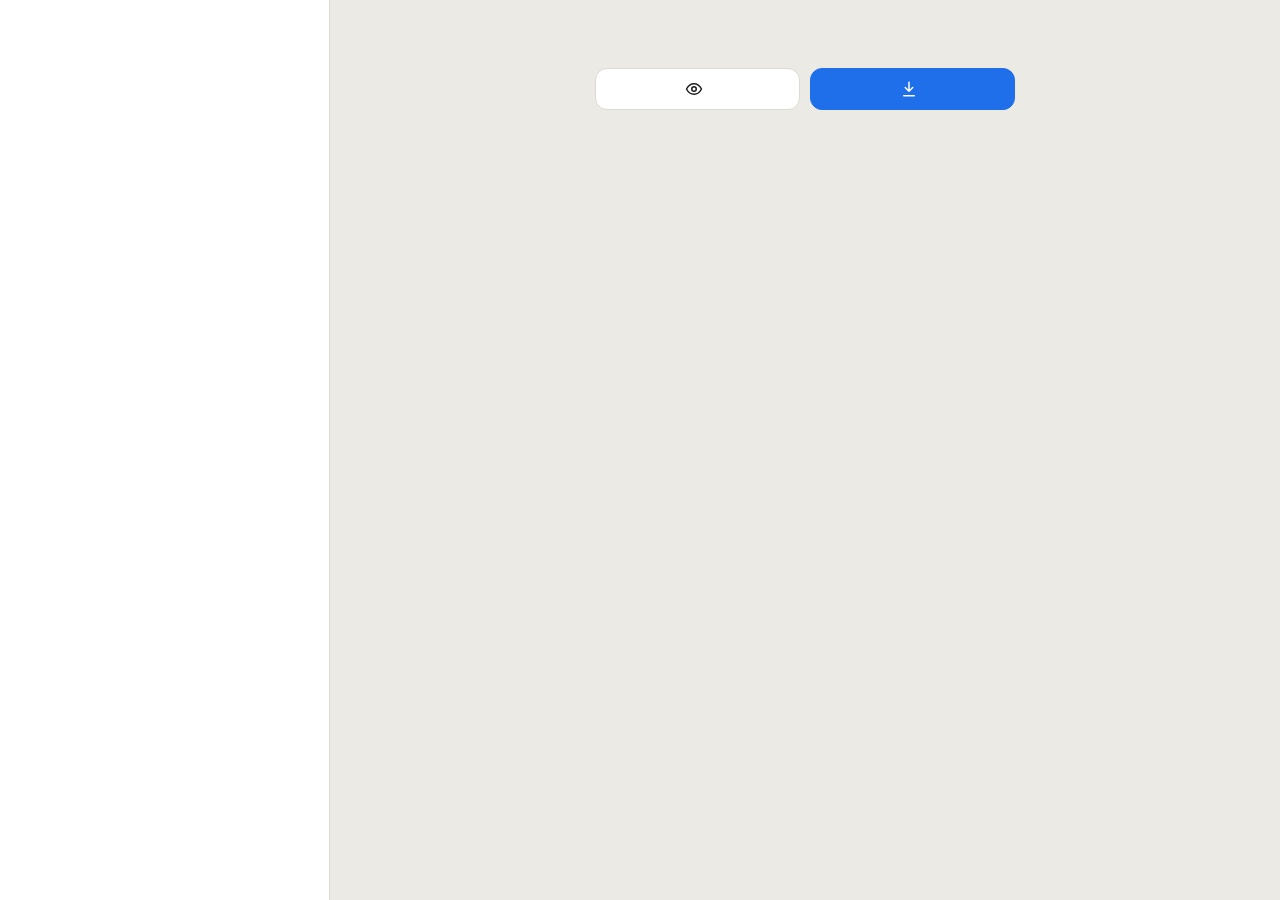
<file: filament_tool/static/filament_labels.html>
<!doctype html>
<html lang="__LANG__"><head><meta charset="utf-8"><title>__TITLE__</title>
<meta name="viewport" content="width=device-width,initial-scale=1">
<link rel="icon" href="/static/favicon-32.png">
<style>
:root { --accent: #d81b78; --ink: #1d1d1b; --quiet: #6b6a65; --line: #dddad3; --bg: #eceae5; --card: #fff; --blue: #1f6feb; }
* { box-sizing: border-box; }
body { margin: 0; font-family: -apple-system, system-ui, "Segoe UI", sans-serif; color: var(--ink); background: var(--bg); }
.app { display: grid; grid-template-columns: 330px 1fr; min-height: 100vh; }
.side { background: var(--card); border-right: 1px solid var(--line); padding: 18px 18px 30px; position: sticky; top: 0; height: 100vh; overflow-y: auto; }
.side h1 { font-size: 20px; margin: 0 0 2px; display: flex; align-items: center; gap: 8px; }
.side h1 img { width: 26px; height: 26px; }
.back { display: inline-block; margin: 0 0 10px; font-size: 14px; color: var(--blue); text-decoration: none; }
.back:hover { text-decoration: underline; }
.side .sub { color: var(--quiet); font-size: 13px; line-height: 1.4; }
.grp { margin-top: 18px; }
.grp > b { display: block; font-size: 12px; text-transform: uppercase; letter-spacing: .06em; color: var(--quiet); margin-bottom: 8px; }
.chips { display: flex; flex-wrap: wrap; gap: 6px; }
.chip { font: inherit; font-size: 14px; padding: 6px 12px; border: 1px solid var(--line); border-radius: 999px; background: #f6f5f2; color: var(--ink); cursor: pointer; }
.chip.on { background: var(--accent); border-color: var(--accent); color: #fff; }
.chip.busy { opacity: .6; cursor: progress; }
.row { display: flex; align-items: center; justify-content: space-between; gap: 10px; padding: 7px 0; font-size: 14px; }
.row + .row { border-top: 1px solid #efede8; }
.row input[type=number] { width: 70px; font: inherit; padding: 5px 8px; border: 1px solid var(--line); border-radius: 8px; text-align: right; }
.row .unit { color: var(--quiet); font-size: 13px; margin-left: 4px; }
.sw { position: relative; width: 40px; height: 24px; flex: none; }
.sw input { position: absolute; opacity: 0; inset: 0; margin: 0; cursor: pointer; z-index: 1; }
.sw i { position: absolute; inset: 0; border-radius: 12px; background: #d4d2cc; transition: background .15s; }
.sw i::after { content: ""; position: absolute; left: 3px; top: 3px; width: 18px; height: 18px; border-radius: 50%; background: #fff; box-shadow: 0 1px 2px #0003; transition: transform .15s; }
.sw input:checked + i { background: var(--accent); }
.sw input:checked + i::after { transform: translateX(16px); }
.sw input:disabled + i { opacity: .4; }
.custom { display: flex; gap: 8px; align-items: center; margin-top: 8px; font-size: 14px; }
.custom input { width: 64px; font: inherit; padding: 5px 8px; border: 1px solid var(--line); border-radius: 8px; text-align: right; }
.hint { margin-top: 10px; font-size: 12.5px; color: var(--quiet); line-height: 1.45; }
.reset { font: inherit; font-size: 13px; color: var(--quiet); background: none; border: 0; text-decoration: underline; cursor: pointer; padding: 0; margin-top: 14px; }
.main { padding: 28px; display: flex; flex-direction: column; align-items: center; gap: 16px; }
.info { color: var(--quiet); font-size: 13px; margin: 0; align-self: stretch; }
.tile { flex: none; background: #fff; box-shadow: 0 4px 24px #0002; border-radius: 10px; overflow: hidden; line-height: 0; margin-top: 8px; }
.tile canvas { display: block; width: 100%; height: 100%; }
body.loading .tile { opacity: .5; transition: opacity .2s; }
.outbar { display: flex; gap: 10px; width: 100%; max-width: 420px; }
.outbar button { flex: 1; display: inline-flex; align-items: center; justify-content: center; gap: 8px; font: inherit; font-size: 15px; font-weight: 600;
  padding: 11px 14px; border-radius: 12px; border: 1px solid var(--line); background: var(--card); color: var(--ink); cursor: pointer; }
.outbar button.primary { background: var(--blue); border-color: var(--blue); color: #fff; }
.outbar button:disabled { opacity: .5; cursor: progress; }
.outbar svg { width: 18px; height: 18px; flex: none; }
/* phone: the label preview with its buttons stays on top, the settings scroll below it */
@media screen and (max-width: 800px) {
  .app { display: flex; flex-direction: column; }
  .main { order: -1; position: sticky; top: 0; z-index: 5; background: var(--bg); padding: 12px 14px 14px; gap: 10px; border-bottom: 1px solid var(--line); }
  .info { text-align: center; }
  .tile { margin-top: 0; }
  .side { position: static; height: auto; border-right: 0; }
}
</style></head><body>
<div class="app">
  <aside class="side" id="side"></aside>
  <main class="main">
    <p class="info" id="info"></p>
    <div class="tile" id="tile"></div>
    <div class="outbar">
      <button id="view"><svg viewBox="0 0 24 24" fill="none" stroke="currentColor" stroke-width="2" stroke-linecap="round" stroke-linejoin="round"><path d="M2 12s3.6-7 10-7 10 7 10 7-3.6 7-10 7S2 12 2 12z"/><circle cx="12" cy="12" r="3"/></svg><span></span></button>
      <button id="dl" class="primary"><svg viewBox="0 0 24 24" fill="none" stroke="currentColor" stroke-width="2" stroke-linecap="round" stroke-linejoin="round"><path d="M12 3v12M7 10l5 5 5-5M5 21h14"/></svg><span></span></button>
    </div>
  </main>
</div>
<script>
const D = __DATA__, T = (k, ...a) => (D.T[k] || k).replace(/\{(\d)\}/g, (_, i) => a[i]);
// common sizes of label printer rolls (Phomemo, Niimbot, Zebra: 40×30 and 50×30; Brother DK-11209: 62×29), long side first
const SIZES = { a: [40, 30], b: [50, 30], c: [62, 29] };
const DEF = { size: "a", w: 40, h: 30, port: false, pad: 1.5,
  brand: true, line: true, cname: true, no: true, hex: true, dry: true, swatch: true, qr: true, mono: true };
let S = { ...DEF };
try { S = { ...DEF, ...JSON.parse(localStorage.getItem("filamentLabelSettings") || "{}") }; } catch (e) {}
const save = () => { try { localStorage.setItem("filamentLabelSettings", JSON.stringify(S)); } catch (e) {} };
const esc = (s) => String(s ?? "").replace(/[&<>"]/g, (c) => ({ "&": "&amp;", "<": "&lt;", ">": "&gt;", '"': "&quot;" })[c]);
const clamp = (v, lo, hi, d) => { v = parseFloat(String(v).replace(",", ".")); return isNaN(v) ? d : Math.min(hi, Math.max(lo, v)); };
// label size: sizes are kept lying (long side first), portrait stands them upright
const dims = () => { const a = Math.max(S.w, S.h), b = Math.min(S.w, S.h); return S.port ? [b, a] : [a, b]; };
const hexText = (it) => (it.colors.length > 1 ? it.colors : [it.hex]).filter(Boolean).join(" ");

function sw(key, label, dis) {
  return `<label class="row"><span>${esc(label)}</span><span class="sw"><input type="checkbox" data-k="${key}" ${S[key] ? "checked" : ""} ${dis ? "disabled" : ""}><i></i></span></label>`;
}
function num(key, label, lo, hi, step, unit) {
  return `<label class="row"><span>${esc(label)}</span><span><input type="number" data-n="${key}" min="${lo}" max="${hi}" step="${step}" value="${S[key]}"><span class="unit">${unit || ""}</span></span></label>`;
}
function drawSide() {
  const it = D.item;
  $side.innerHTML = `<a class="back" href="/#filament=${it.id}" translate="no">‹ PixxelSpool</a><h1><img src="/static/logo.svg" alt="">${esc(T("Filament label"))}</h1>
    <p class="sub"><b>${esc(it.line)} ${esc(it.name)}</b><br>${esc(T("Label for this filament, made for a label printer. The QR code opens the filament in PixxelSpool."))}</p>
    <div class="grp"><b>${esc(T("Size"))}</b><div class="chips">${Object.entries(SIZES).map(([k, [a, b]]) => `<button class="chip ${S.size === k ? "on" : ""}" data-size="${k}">${S.port ? `${b}×${a}` : `${a}×${b}`}</button>`).join("")}
      <button class="chip ${S.size === "x" ? "on" : ""}" data-size="x">${esc(T("Custom"))}</button></div>
      ${S.size === "x" ? `<div class="custom"><input type="number" data-n="w" min="15" max="120" step="1" value="${Math.max(S.w, S.h)}"> × <input type="number" data-n="h" min="12" max="120" step="1" value="${Math.min(S.w, S.h)}"> mm</div>` : ""}</div>
    <div class="grp"><b>${esc(T("Orientation"))}</b><div class="chips">
      <button class="chip ${S.port ? "" : "on"}" data-port="0">${esc(T("Landscape"))}</button><button class="chip ${S.port ? "on" : ""}" data-port="1">${esc(T("Portrait"))}</button></div></div>
    <div class="grp"><b>${esc(T("Content"))}</b>
      ${sw("brand", T("Brand"))}${sw("line", T("Line"))}${sw("cname", T("Color name"))}${sw("no", T("Article number"))}${sw("hex", T("Hex code"))}${sw("dry", T("Drying"))}
      ${sw("swatch", T("Color field"), S.mono)}${sw("qr", T("QR code"))}
      ${S.qr && D.bases.length > 1 ? `<div class="row"><span>${esc(T("QR code opens"))}</span></div>
        <div class="chips">${D.bases.map((b) => `<button class="chip ${D.addr === b.key ? "on" : ""}" data-addr="${esc(b.key)}" title="${esc(b.url)}">${esc(b.url.replace(/^https?:\/\//, "").replace(/\/$/, ""))}</button>`).join("")}</div>
        <p class="hint">${esc(T("The .local name keeps working when the router gives PixxelSpool a new IP address."))}</p>` : ""}
      <label class="row"><span>${esc(T("Logo in the QR code"))}</span><span class="sw"><input type="checkbox" id="logo" ${D.logo ? "checked" : ""} ${S.qr ? "" : "disabled"}><i></i></span></label></div>
    <div class="grp"><b>${esc(T("Look"))}</b>
      ${sw("mono", T("Black only (thermal printer)"))}${num("pad", T("Inner margin"), 0, 6, 0.5, "mm")}</div>
    <p class="hint">${esc(T("“View” opens the label as a PDF in exactly the label size. From there, share it to the app of your label printer (e.g. Niimbot or Labelife) or print it."))}</p>
    <button class="reset" id="reset">${esc(T("Reset settings"))}</button>`;
  $side.querySelectorAll("[data-size]").forEach((b) => (b.onclick = () => { S.size = b.dataset.size; if (SIZES[S.size]) [S.w, S.h] = SIZES[S.size]; upd(true); }));
  $side.querySelectorAll("[data-port]").forEach((b) => (b.onclick = () => { S.port = b.dataset.port === "1"; upd(true); }));
  $side.querySelectorAll("[data-k]").forEach((i) => (i.onchange = () => { S[i.dataset.k] = i.checked; upd(true); }));
  $side.querySelectorAll("[data-n]").forEach((i) => (i.onchange = () => {
    const k = i.dataset.n, r = { w: [15, 120, 40], h: [12, 120, 30], pad: [0, 6, 1.5] }[k];
    S[k] = clamp(i.value, ...r); i.value = S[k]; upd(false);
  }));
  $side.querySelectorAll("[data-addr]").forEach((b) => (b.onclick = () => { b.classList.add("busy"); refetch("addr", b.dataset.addr); }));
  const lg = $side.querySelector("#logo");
  lg.onchange = () => refetch("logo", lg.checked ? 1 : 0);
  $side.querySelector("#reset").onclick = () => { S = { ...DEF }; upd(true); };
}
// a new QR code (other address, logo on or off) comes from the server: fetch it in the background
async function refetch(key, val) {
  save();
  const u = new URL(location.href); u.searchParams.set(key, val);
  const j = new URL(u); j.searchParams.set("fmt", "json");
  document.body.classList.add("loading");
  try {
    const r = await fetch(j, { cache: "no-store", credentials: "same-origin" });
    if (!r.ok) throw new Error(r.status);
    Object.assign(D, await r.json());
    try { history.replaceState(null, "", u); } catch (e) {}
    document.body.classList.remove("loading"); drawSide(); draw();
  } catch (e) { location.href = u.href; }
}
function upd(side) { save(); if (side) drawSide(); draw(); }

// ---------------------------------------------------------------- the label, drawn on a canvas
// The same picture is the preview and the PDF, so what you see is what the label printer gets.
const K = 20;                       // pixels per mm (about 500 dpi, sharper than any label printer)
const SANS = 'system-ui, -apple-system, "Segoe UI", Roboto, Helvetica, Arial, sans-serif';
const cv = document.createElement("canvas"), ctx = cv.getContext("2d");
const imgs = new Map();
function loadImg(src) {
  if (!imgs.has(src)) imgs.set(src, new Promise((res, rej) => { const i = new Image(); i.onload = () => res(i); i.onerror = rej; i.src = src; }));
  return imgs.get(src);
}
// SVGs without a size draw as 0 × 0 in some browsers: give them one
const svgImg = (svg) => loadImg("data:image/svg+xml;charset=utf-8," + encodeURIComponent(svg.replace("<svg ", '<svg width="600" height="600" ')));
let logoSvg = null;
async function logoImg() {
  if (logoSvg === null) logoSvg = await fetch("/static/logo-round.svg").then((r) => r.text()).catch(() => "");
  return logoSvg ? svgImg(logoSvg) : null;
}
function font(weight, mm, spacing) {
  ctx.font = `${weight} ${(mm * K).toFixed(1)}px ${SANS}`;
  if ("letterSpacing" in ctx) ctx.letterSpacing = spacing ? `${(mm * K * spacing).toFixed(1)}px` : "0px";
}
const width = (s) => ctx.measureText(s).width / K;            // in mm, for the current font
function wrap(text, maxW) {                                     // whole words only
  const lines = []; let cur = "";
  for (const w of text.split(/\s+/).filter(Boolean)) {
    const t = cur ? cur + " " + w : w;
    if (!cur || width(t) <= maxW) cur = t; else { lines.push(cur); cur = w; }
  }
  if (cur) lines.push(cur);
  return lines;
}
// font size and lines of one text: one line while it stays big enough, otherwise up to n lines
function fitText(b, start, maxW) {
  let s = start;
  font(b.weight, s, b.spacing);
  const min1 = b.n > 1 ? start * 0.72 : 0.8;
  while (width(b.text) > maxW && s > min1) { s -= 0.05; font(b.weight, s, b.spacing); }
  if (width(b.text) <= maxW || b.n === 1) return { size: s, lines: [b.text] };
  for (s = start; s > 0.8; s -= 0.05) {
    font(b.weight, s, b.spacing);
    const ls = wrap(b.text, maxW);
    if (ls.length <= b.n && ls.every((l) => width(l) <= maxW)) return { size: s, lines: ls };
  }
  font(b.weight, 0.8, b.spacing);
  return { size: 0.8, lines: wrap(b.text, maxW).slice(0, b.n) };
}
function fitBlocks(defs, maxW, base, sc) {
  return defs.map((d) => {
    if (d.bar) return { ...d, height: base * 0.7 * sc };
    const f = fitText(d, base * d.k * sc, maxW);
    return { ...d, ...f, height: f.lines.length * f.size * d.lh };
  });
}
const colHeight = (bs, gap) => bs.reduce((a, b) => a + b.height, 0) + gap * Math.max(0, bs.length - 1);
function paintBlocks(bs, x, y, maxW, gap, center) {
  ctx.textBaseline = "middle"; ctx.textAlign = center ? "center" : "left";
  for (const b of bs) {
    if (b.bar) {
      const bw = center ? maxW * 0.6 : maxW, bx = center ? x + (maxW - bw) / 2 : x;
      const r = [bx * K, y * K, bw * K, b.height * K];
      if (b.colors.length > 1) {
        const g = ctx.createLinearGradient(r[0], r[1], r[0] + r[2], r[1] + r[3]);
        b.colors.forEach((c, i) => g.addColorStop(i / (b.colors.length - 1), c));
        ctx.fillStyle = g;
      } else ctx.fillStyle = b.colors[0] || "#ccc";
      ctx.beginPath(); ctx.roundRect ? ctx.roundRect(...r, 0.6 * K) : ctx.rect(...r); ctx.fill();
      ctx.lineWidth = 0.2 * K; ctx.strokeStyle = "rgba(0,0,0,.2)"; ctx.stroke();
    } else {
      font(b.weight, b.size, b.spacing); ctx.fillStyle = b.color;
      b.lines.forEach((l, i) => ctx.fillText(l, (center ? x + maxW / 2 : x) * K, (y + (i + 0.5) * b.size * b.lh) * K));
    }
    y += b.height + gap;
  }
}
// the QR code is drawn from the server's SVG as shapes (dots and corner markers), not as a picture: it stays sharp, and a
// canvas with an SVG picture on it may not be read back in Safari (needed for the PDF)
function paintQr(svg, x, y, size, color) {
  const vb = (svg.match(/viewBox="([^"]+)"/) || [, "0 0 1 1"])[1].split(/\s+/).map(Number), f = size * K / vb[2];
  ctx.save(); ctx.translate(x * K, y * K); ctx.scale(f, f); ctx.translate(-vb[0], -vb[1]);
  ctx.fillStyle = S.mono ? "#000" : "#1a1a1a"; ctx.beginPath();
  for (const m of svg.matchAll(/M([\d.]+) ([\d.]+)a\.42/g)) { const cx = +m[1], cy = +m[2] + 0.42; ctx.moveTo(cx + 0.42, cy); ctx.arc(cx, cy, 0.42, 0, 2 * Math.PI); }
  ctx.fill();
  for (const m of svg.matchAll(/<rect x="([\d.-]+)" y="([\d.-]+)" width="([\d.]+)" height="([\d.]+)" rx="([\d.]+)" fill="([^"]+)"(?: stroke="[^"]*" stroke-width="([\d.]+)")?/g)) {
    const [, rx0, ry0, rw, rh, rr, fill, sw] = m, r = [+rx0, +ry0, +rw, +rh];
    ctx.beginPath(); ctx.roundRect ? ctx.roundRect(...r, +rr) : ctx.rect(...r);
    if (fill === "none") { ctx.lineWidth = +sw || 1; ctx.strokeStyle = color; ctx.stroke(); } else { ctx.fillStyle = color; ctx.fill(); }
  }
  ctx.restore();
}
let drawNo = 0, noLogo = false;
async function render() {
  const it = D.item, [w, h] = dims(), p = S.pad, stack = h > w * 1.15, no = ++drawNo;
  const logo = S.qr && D.logo && !noLogo ? await logoImg().catch(() => null) : null;
  if (no !== drawNo) return false;                                    // a newer drawing has started
  cv.width = Math.round(w * K); cv.height = Math.round(h * K);
  ctx.fillStyle = "#fff"; ctx.fillRect(0, 0, cv.width, cv.height);
  const ink = "#111", grey = S.mono ? "#111" : "#555", soft = S.mono ? "#111" : "#444";
  const cw = w - 2 * p, qside = Math.min(cw, h * 0.48);
  // font size the parts are measured against: portrait labels share the height left under the QR code
  const base = stack ? Math.min(w / 8, (h - (S.qr ? qside : 0) - 2 * p) / 6.5) : Math.min(h / 7.5, w / 5);
  const gap = base * 0.15;
  const dry = S.dry && it.dry ? `${T("Drying")} ${it.dry[0]} °C${it.dry[1] ? " · " + it.dry[1] + " h" : ""}` : "";
  const meta = [S.no ? it.no : "", S.hex ? hexText(it) : ""].filter(Boolean).join(" · ");
  const head = fitBlocks([
    S.brand && { text: it.brand.toUpperCase(), weight: 700, k: 0.6, n: 1, lh: 1.15, color: grey, spacing: 0.06 },
    S.line && { text: it.line, weight: 700, k: 0.95, n: 2, lh: 1.08, color: ink },
  ].filter(Boolean), cw, base, 1);
  if (head.length === 2 && head[0].size > head[1].size * 0.75) head[0].size = head[1].size * 0.75, head[0].height = head[0].size * head[0].lh;
  const headH = head.length ? colHeight(head, gap) + p * 0.6 : 0;
  const bodyY = p + headH, bodyH = h - p - bodyY;
  let q = 0, qx = 0, qy = 0, tx = p, tw = cw, ty = bodyY, th = bodyH;
  if (S.qr && !stack) { q = Math.max(0, Math.min(bodyH, w * 0.55)); qx = w - p - q; qy = bodyY + (bodyH - q) / 2; tw = cw - q - p; }
  if (S.qr && stack) { q = Math.max(0, Math.min(qside, bodyH)); qx = (w - q) / 2; qy = bodyY; ty = bodyY + q + p * 0.6; th = h - p - ty; }
  const defs = [
    S.cname && { text: it.name, weight: 800, k: 1.15, n: 3, lh: 1.05, color: ink },
    meta && { text: meta, weight: 500, k: 0.6, n: 1, lh: 1.15, color: soft },
    dry && { text: dry, weight: 500, k: 0.6, n: 1, lh: 1.15, color: soft },
    S.swatch && !S.mono && { bar: true, colors: it.colors.length ? it.colors : [it.hex] },
  ].filter(Boolean);
  let txt = [], sc = 1;                                               // shrink the text column until it fits its height
  for (; defs.length; sc -= 0.05) { txt = fitBlocks(defs, tw, base, sc); if (colHeight(txt, gap * sc) <= th + 0.01 || sc <= 0.4) break; }
  paintBlocks(head, p, p, cw, gap, stack);
  paintBlocks(txt, tx, ty + Math.max(0, (th - colHeight(txt, gap * sc)) / 2), tw, gap * sc, stack);
  if (S.qr && q > 0) {
    paintQr(it.qr, qx, qy, q, S.mono ? "#000" : "#d81b78");
    if (logo) { const l = q * 0.25; ctx.drawImage(logo, (qx + (q - l) / 2) * K, (qy + (q - l) / 2) * K, l * K, l * K); }
  }
  try { ctx.getImageData(0, 0, 1, 1); }
  catch (e) { if (logo) { noLogo = true; return render(); } }        // the browser locked the canvas because of the logo: without it
  if (S.mono) {                                                       // black only: turn the picture grey for the thermal printer
    const im = ctx.getImageData(0, 0, cv.width, cv.height), d = im.data;
    for (let i = 0; i < d.length; i += 4) d[i] = d[i + 1] = d[i + 2] = Math.round(d[i] * 0.299 + d[i + 1] * 0.587 + d[i + 2] * 0.114);
    ctx.putImageData(im, 0, 0);
  }
  return true;
}

// ---------------------------------------------------------------- PDF: one page in exactly the label size
async function pdfOf(w, h) {
  const W = cv.width, H = cv.height, px = ctx.getImageData(0, 0, W, H).data, grey = S.mono, n = grey ? 1 : 3;
  const raw = new Uint8Array(W * H * n);
  for (let i = 0, j = 0; i < px.length; i += 4) {
    if (grey) raw[j++] = px[i];
    else { raw[j++] = px[i]; raw[j++] = px[i + 1]; raw[j++] = px[i + 2]; }
  }
  let data = raw, filter = "";
  if (window.CompressionStream) {
    data = new Uint8Array(await new Response(new Blob([raw]).stream().pipeThrough(new CompressionStream("deflate"))).arrayBuffer());
    filter = "/Filter /FlateDecode ";
  }
  const pw = (w / 25.4 * 72).toFixed(3), ph = (h / 25.4 * 72).toFixed(3), enc = new TextEncoder(), parts = [], offs = [];
  let len = 0;
  const add = (x) => { const b = typeof x === "string" ? enc.encode(x) : x; parts.push(b); len += b.length; };
  const obj = (i, dict, stream) => {
    offs[i] = len; add(`${i} 0 obj\n${dict}\n`);
    if (stream) { add("stream\n"); add(stream); add("\nendstream\n"); }
    add("endobj\n");
  };
  const content = enc.encode(`q ${pw} 0 0 ${ph} 0 0 cm /Im0 Do Q\n`);
  const title = `${D.item.line} ${D.item.name}`.replace(/[^\x20-\x7e]/g, "?").replace(/[()\\]/g, "\\$&");
  add("%PDF-1.4\n"); add(new Uint8Array([0x25, 0xe2, 0xe3, 0xcf, 0xd3, 0x0a]));
  obj(1, "<< /Type /Catalog /Pages 2 0 R >>");
  obj(2, "<< /Type /Pages /Kids [3 0 R] /Count 1 >>");
  obj(3, `<< /Type /Page /Parent 2 0 R /MediaBox [0 0 ${pw} ${ph}] /Resources << /XObject << /Im0 4 0 R >> >> /Contents 5 0 R >>`);
  obj(4, `<< /Type /XObject /Subtype /Image /Width ${W} /Height ${H} /ColorSpace /${grey ? "DeviceGray" : "DeviceRGB"} /BitsPerComponent 8 ${filter}/Length ${data.length} >>`, data);
  obj(5, `<< /Length ${content.length} >>`, content);
  obj(6, `<< /Title (${title}) /Producer (PixxelSpool) >>`);
  const xref = len;
  add(`xref\n0 7\n0000000000 65535 f \n${[1, 2, 3, 4, 5, 6].map((i) => String(offs[i]).padStart(10, "0") + " 00000 n \n").join("")}`);
  add(`trailer\n<< /Size 7 /Root 1 0 R /Info 6 0 R >>\nstartxref\n${xref}\n%%EOF\n`);
  return new Blob(parts, { type: "application/pdf" });
}
const fileName = () => `PixxelSpool ${D.item.line} ${D.item.name}`.replace(/[\\/:*?"<>|]+/g, "-").trim() + ".pdf";

let pdfUrl = "";
async function draw() {
  const [w, h] = dims();
  setBusy(true);
  if (!await render()) return;
  // preview: the same canvas, as large as fits (on a phone also not taller than a third of the screen)
  const phone = innerWidth <= 800;
  const room = phone ? Math.min(innerWidth - 28, 420) : Math.min(innerWidth - 330 - 80, 560);
  const z = Math.max(1, Math.min(4.5, room / (w * 3.78), phone ? innerHeight * 0.34 / (h * 3.78) : 9));
  $tile.style.width = (w * z).toFixed(2) + "mm"; $tile.style.height = (h * z).toFixed(2) + "mm";
  if (!$tile.contains(cv)) $tile.append(cv);
  $info.textContent = [`${w} × ${h} mm`, S.qr ? T("QR opens {0}", D.base) : ""].filter(Boolean).join(" · ");
  const no = drawNo, blob = await pdfOf(w, h);
  if (no !== drawNo) return;
  if (pdfUrl) URL.revokeObjectURL(pdfUrl);
  pdfUrl = URL.createObjectURL(blob);
  setBusy(false);
}
function setBusy(on) { $view.disabled = $dl.disabled = on; }
const $side = document.getElementById("side"), $tile = document.getElementById("tile"), $info = document.getElementById("info");
const $view = document.getElementById("view"), $dl = document.getElementById("dl");
$view.querySelector("span").textContent = T("View");
$dl.querySelector("span").textContent = T("Download");
// "View" opens the PDF in a new tab (on the iPhone Safari's PDF viewer, which can share it to the printer's app)
$view.onclick = () => { if (pdfUrl && !window.open(pdfUrl, "_blank")) location.href = pdfUrl; };
$dl.onclick = () => {
  if (!pdfUrl) return;
  const a = Object.assign(document.createElement("a"), { href: pdfUrl, download: fileName() });
  document.body.append(a); a.click(); a.remove();
};
drawSide(); draw();
let rs = 0; addEventListener("resize", () => { clearTimeout(rs); rs = setTimeout(draw, 150); });
</script></body></html>
</file>
